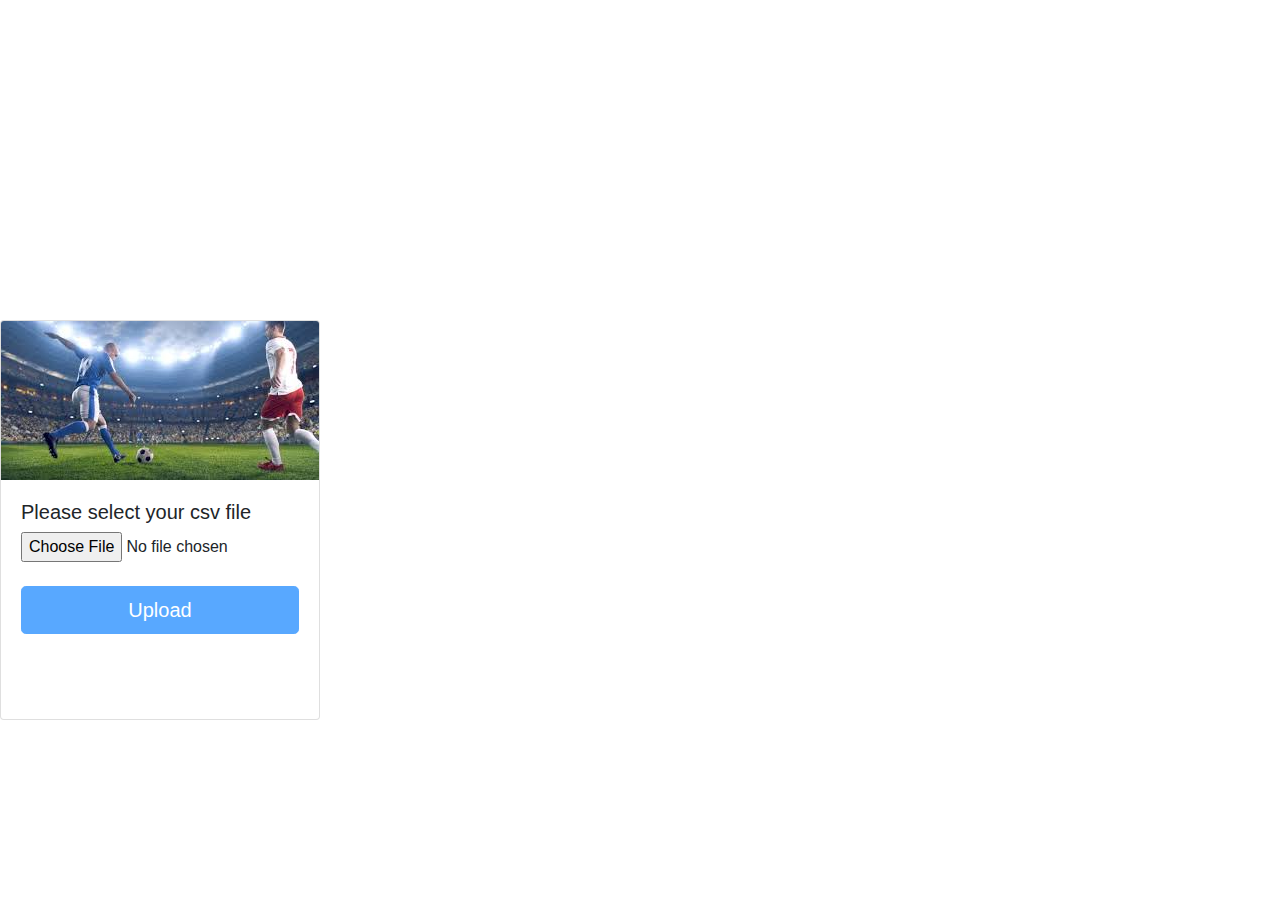
<file: index.html>
<!DOCTYPE html>
<html>
<head>
    <title>Recursiva Challenge</title>
    <link rel="stylesheet" href="https://stackpath.bootstrapcdn.com/bootstrap/4.5.2/css/bootstrap.min.css">
    <link rel="stylesheet" href="style.css">
</head>
<body>

    <div class="card" style="width: 20rem; height: 25rem; margin-top: 20rem; ">
        <img class="card-img-top" src="imagen.jpg" alt="Card image cap">
        <div class="card-body">
            <form id="formfile" class="form-upload"  action="javascript:postData()">
                <h5>Please select your csv file</h5>
                <input id="filebutton" name="file" type="file" class="form-control-file" accept=".csv"  />
            </br>
                <button id="formbutton" class="btn btn-lg btn-block btn-primary" type="submit" disabled>Upload</button>
            </form>
            <div id="viewdatalnk" style="display: none;">
                <a href="data.html">View Statistics Data.</a>
            </div>
        </div>
      </div>

      <div hidden id="spinner"></div>


  <script>
        function showViewDataLnk(response) {
            if (response.status == 200)
            {
                document.getElementById('viewdatalnk').style.display = 'block';
                document.getElementById('formbutton').disabled = true;
                document.getElementById('filebutton').disabled = true;
            }
            else{
                document.getElementById('viewdatalnk').style.display = 'none';
                document.getElementById('formbutton').disabled = true;
                document.getElementById('filebutton').disabled = true;
            }
            
            console.log(response);
        }

      function postData() {
        var formData = new FormData();
        var fileField = document.querySelector("input[type='file']");

        spinner.removeAttribute('hidden');

        formData.append('file', fileField.files[0]);

        fetch('https://recursivafan.azurewebsites.net/api/upload', {
        method: 'POST',
        body: formData
        })
        .catch(error => console.error('Error:', error))
        .then((response) => {
            this.showViewDataLnk(response);
            spinner.setAttribute('hidden', '');
        })
    }

    var fileUpload = document.getElementById("filebutton");
    fileUpload.onchange = function() {
        var input = this.files[0];

        if (input) {
            document.getElementById('formbutton').disabled = false;
        }     
    };
    
  </script>

 

</body>
</html>
</file>
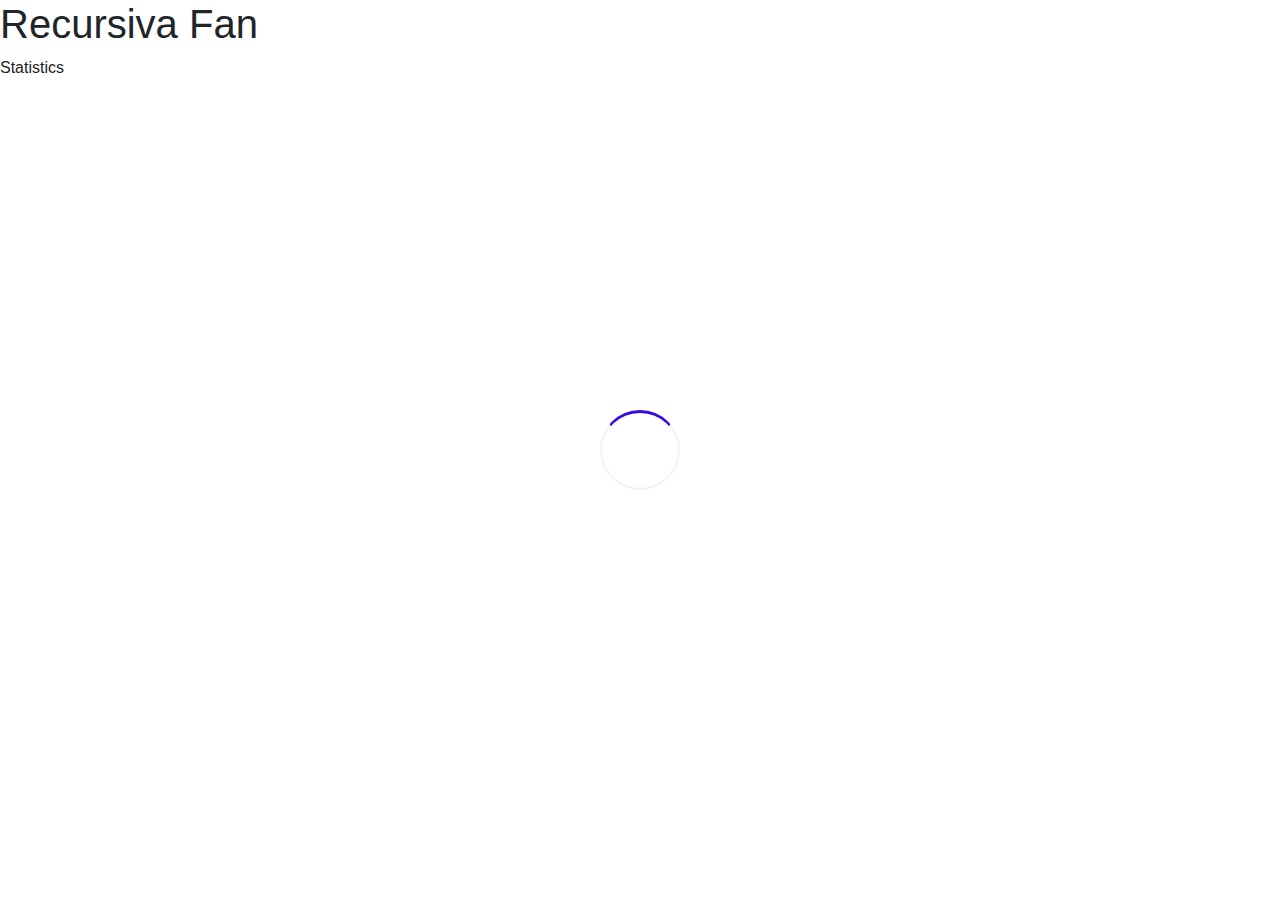
<file: data.html>
<!DOCTYPE html>
<html>
<head>
<script src="https://ajax.googleapis.com/ajax/libs/jquery/2.1.1/jquery.min.js"></script>
<link rel="stylesheet" href="https://stackpath.bootstrapcdn.com/bootstrap/4.5.2/css/bootstrap.min.css">
<link rel="stylesheet" href="style.css">

<title>Recursiva Fan</title>

</head>
<body>
  
<h1>Recursiva Fan</h1>
<p>Statistics</p>
<div id="data" style="display: none;">
  <table  class="table table-dark">
      <th>Registers Fan</th>
      <tr>
          <td id="tdquantity"></td>
      </tr>
  </table>
  <table  class="table table-dark">
      <th>Average Racing Fan</th>
      <tr>
          <td id="tdaverage"></td>
      </tr>
  </table>
  <table id="tablemostcommon" class="table table-dark">
    <caption style="caption-side:top" >5 Most Common Names of River Fans</caption>
  </table>
  <table id="tablemarried" class="table table-dark">
    <caption style="caption-side:top">100 Married Fan</caption>
  </table>
  <table id="tableteams" class="table table-dark">
    <caption style="caption-side:top">Teams Statistics</caption>
  </table>
</div>

<div hidden id="spinner"></div>

<script>

  spinner.removeAttribute('hidden');

fetch('https://recursivafan.azurewebsites.net/api/socio/Quantity')
  .then(response => response.text())
  .then(text => {
    document.getElementById('tdquantity').innerHTML  = text;
  });

fetch('https://recursivafan.azurewebsites.net/api/socio/Average/Racing')
  .then(response => response.text())
  .then(text => {
    document.getElementById('tdaverage').innerHTML  = text;
  });

fetch('https://recursivafan.azurewebsites.net/api/socio/mostcommon/River/5')
  .then(response => response.json())
  .then(data => {
      this.buildHtmlTable('#tablemostcommon', data);
  });

fetch('https://recursivafan.azurewebsites.net/api/socio/married/100')
  .then(response => response.json())
  .then(data => {
      this.buildHtmlTable('#tablemarried', data);
  });

fetch('https://recursivafan.azurewebsites.net/api/socio/teams')
  .then(response => response.json())
  .then(data => {
      this.buildHtmlTable('#tableteams', data);
      document.getElementById('data').style.display = 'block';
      spinner.setAttribute('hidden', '');
  });

// Builds the HTML Table out of myList.
function buildHtmlTable(selector, myList) {
  var columns = addAllColumnHeaders(myList, selector);

  for (var i = 0; i < myList.length; i++) {
    var row$ = $('<tr/>');
    for (var colIndex = 0; colIndex < columns.length; colIndex++) {
      var cellValue = myList[i][columns[colIndex]];
      if (cellValue == null) cellValue = "";
      row$.append($('<td/>').html(cellValue));
    }
    $(selector).append(row$);
  }
}

// Adds a header row to the table and returns the set of columns.
function addAllColumnHeaders(myList, selector) {
  var columnSet = [];
  var headerTr$ = $('<tr/>');

  for (var i = 0; i < myList.length; i++) {
    var rowHash = myList[i];
    for (var key in rowHash) {
      if ($.inArray(key, columnSet) == -1) {
        columnSet.push(key);
        headerTr$.append($('<th/>').html(key));
      }
    }
  }
  $(selector).append(headerTr$);

  return columnSet;
}




</script>

</body>

</html>
</file>
<file: style.css>
#spinner:not([hidden]) {
  position: fixed;
  top: 0;
  left: 0;
  right: 0;
  bottom: 0;
  display: flex;
  justify-content: center;
  align-items: center;
}

#spinner::after {
  content: "";
  width: 80px;
  height: 80px;
  border: 2px solid #f3f3f3;
  border-top: 3px solid #340de4;
  border-radius: 100%;
  will-change: transform;
  animation: spin 1s infinite linear
}

@keyframes spin {
  from {
    transform: rotate(0deg);
  }
  to {
    transform: rotate(360deg);
  }
}
</file>
